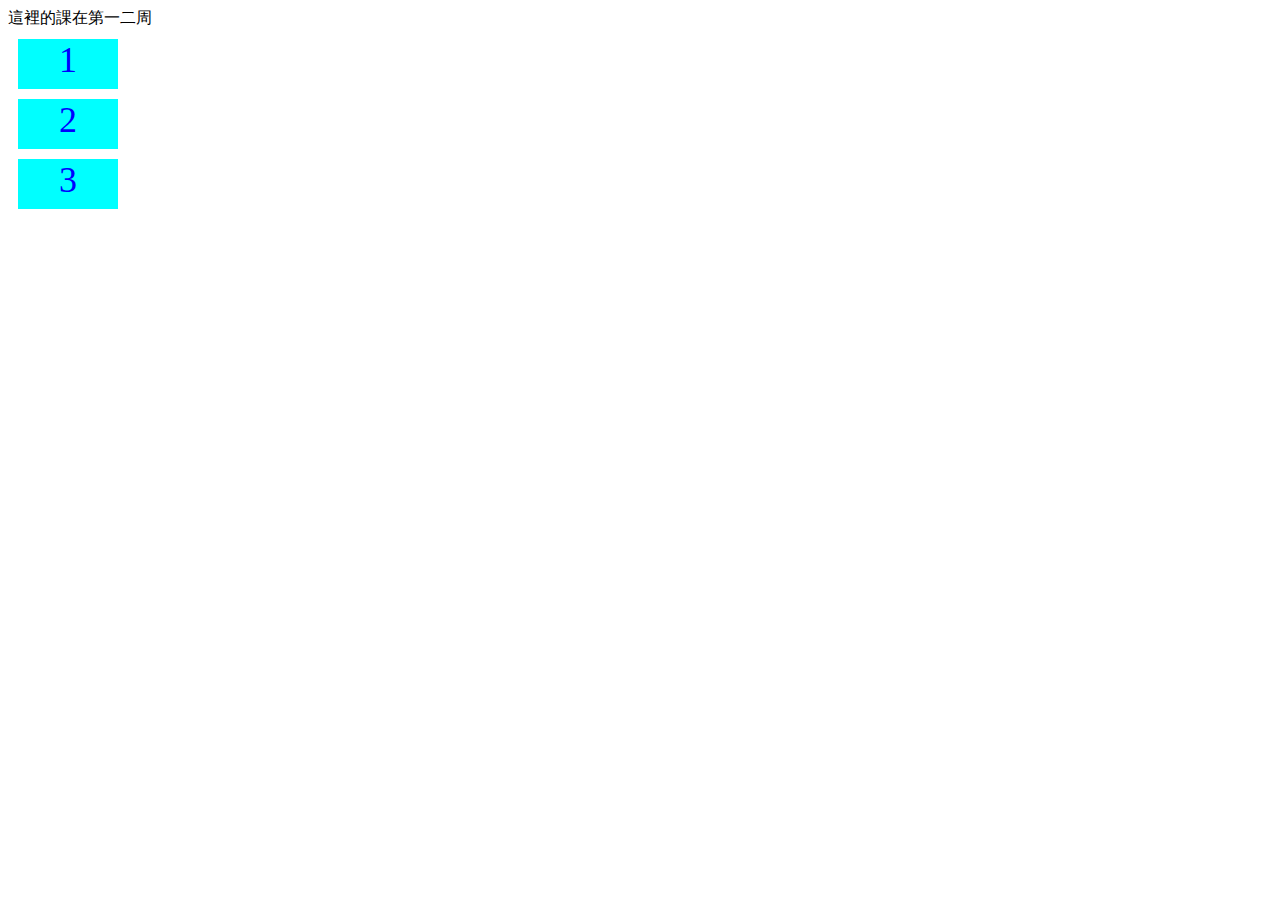
<file: index.html>
<!DOCTYPE html>
<html>
  <head>
    <title>你的標題</title>
    這裡的課在第一二周
    <link rel="stylesheet" type="text/css" href="style2.css" />
  </head>
  <body>
    <div class="container">
      <div class="item1">1</div>
      <div class="item2">2</div>
      <div class="item3">3</div>
    </div>
  </body>
</html>
</file>
<file: style2.css>
.contoiner {
  background-color: blue;
  color: blue;
  width: 500px;
  margin: 0 auto;
  padding: 10px;
  display: flex;
  flex-direction: column;
  /* flex-wrap: wrap;
  flex-direction: row;
  justify-content: space-evenly;
  align-items: flex-end; */
  /* 我是註解 */
}

.item1 {
  background-color: aqua;
  color: blue;
  width: 100px;
  height: 50px;
  font-size: 36px;
  text-align: center;
  margin: 10px;
}
.item2 {
  background-color: aqua;
  color: blue;
  width: 100px;
  height: 50px;
  font-size: 36px;
  text-align: center;
  margin: 10px;
}
.item3 {
  background-color: aqua;
  color: blue;
  width: 100px;
  height: 50px;
  font-size: 36px;
  text-align: center;
  margin: 10px;
}
</file>
